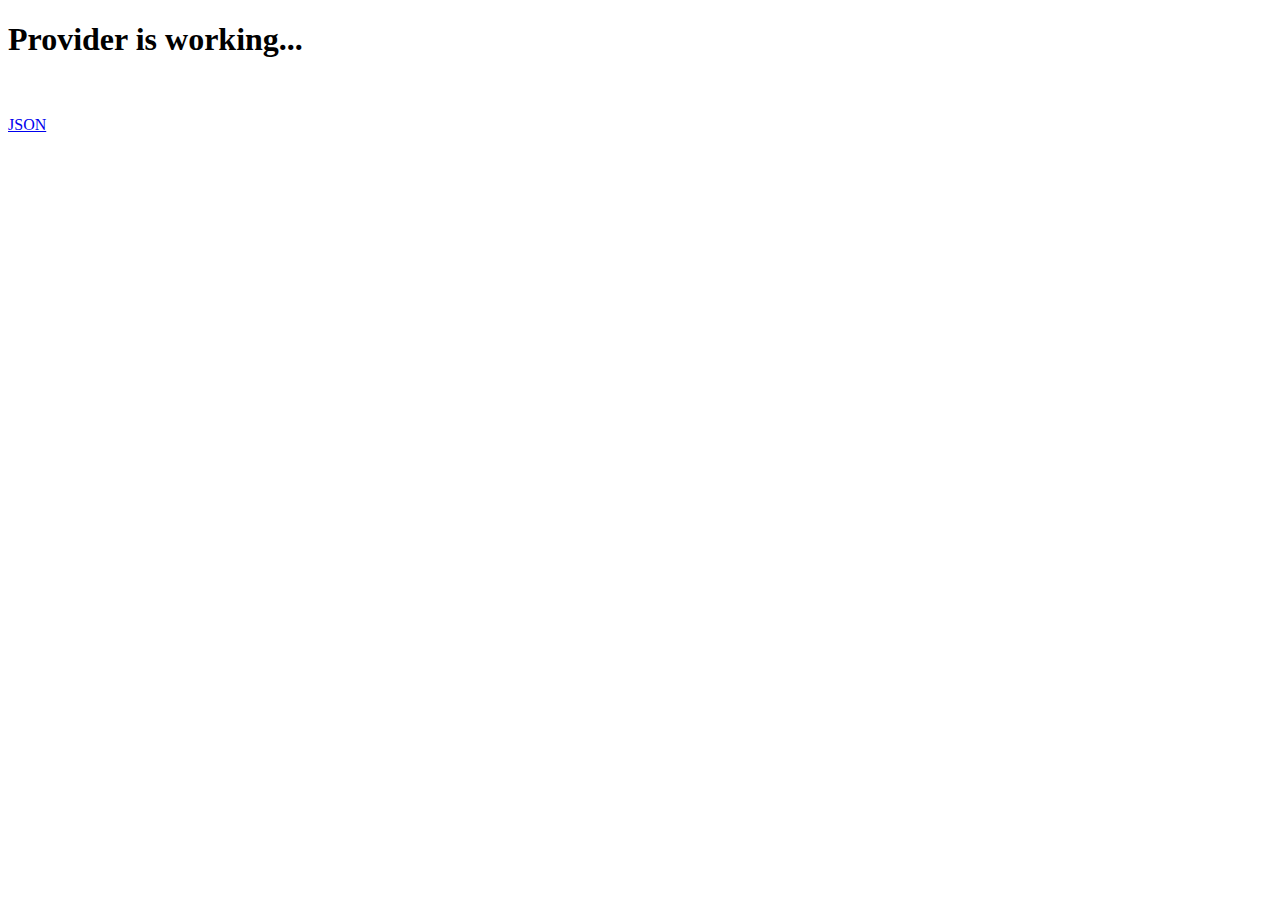
<file: src/main/webapp/index.html>
<!DOCTYPE html>
<html lang="en" ng-app="dashboard">
<head>
<title>Provider</title>
<meta charset="utf-8">
<meta http-equiv="Content-Type" content="text/html; charset=UTF-8">
</head>
<body>

	<h1>Provider is working...</h1>
	<br><br>
	<a href="rest/json/filterData">JSON</a>
	
</body>
</file>
